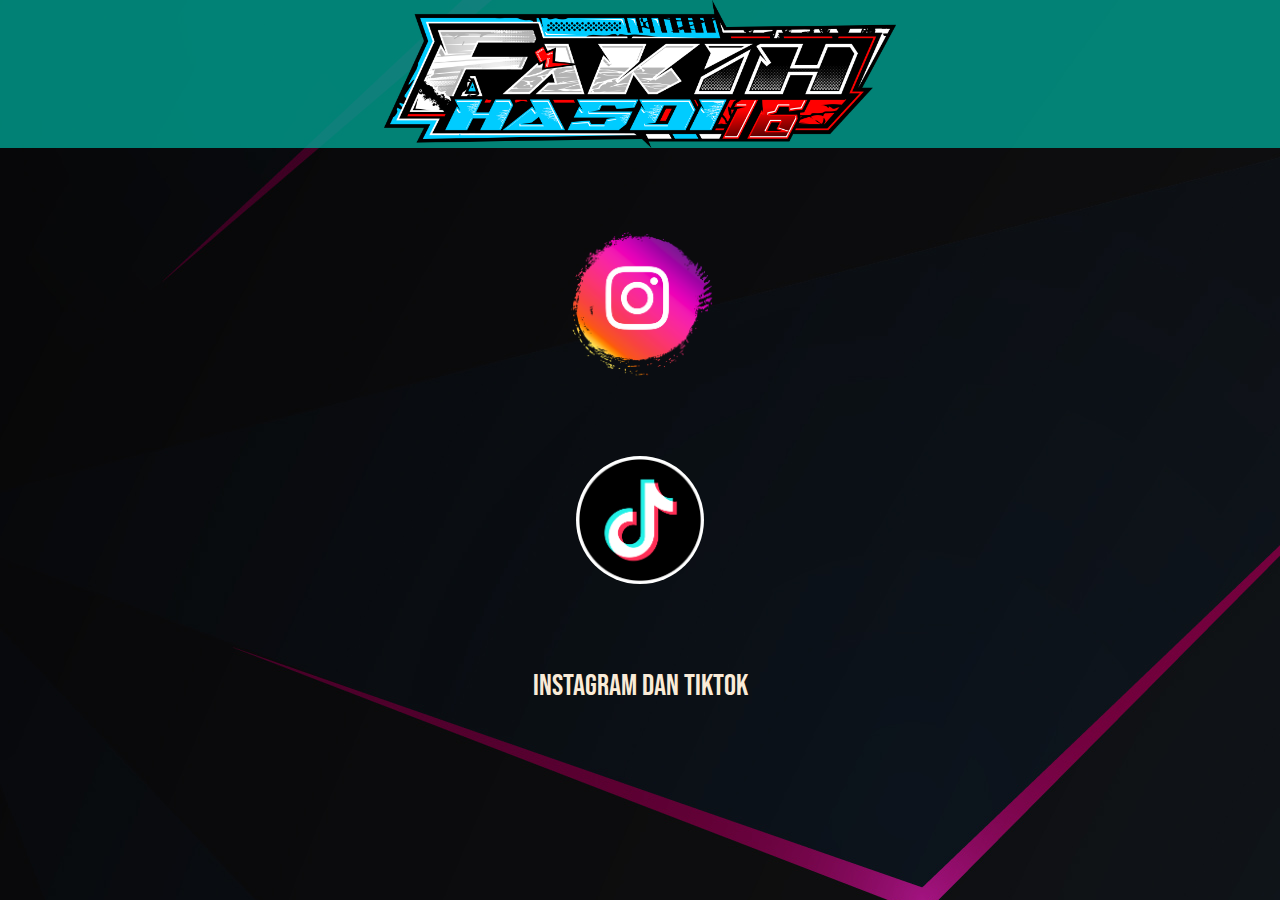
<file: index.html>
<!DOCTYPE html>
<html lang="en">

<head>
    <meta charset="UTF-8">
    <meta name="viewport" content="width=device-width, initial-scale=1.0">
    <title>FAKIH HASDI 16</title>

    <!-- CSS -->
    <link rel="stylesheet" href="CSS/style.css" />


    <!-- FONT -->
    <link rel="preconnect" href="https://fonts.googleapis.com">
    <link rel="preconnect" href="https://fonts.gstatic.com" crossorigin>
    <link href="https://fonts.googleapis.com/css2?family=Bebas+Neue&family=Bungee&display=swap" rel="stylesheet">
</head>




<body style="background: url(./1095230.jpg);">
    <!-- LAGU FH -->
    <audio autoplay>
        <source src="Lagu FH.mp3" type="audio/,mp3" />
    </audio>
    <!-- LAGU FH SELESAI -->

    <!-- NAVBAR FH -->
    <div class="logo">
        <img src="Logo FH.png" width="40%" height=40%">
    </div>
    <!-- NAVBAR FH SESALESAI -->

    <!-- ISI -->
    <div class="instgram-isi">
        <a href="https://www.instagram.com/fakih_obrera/#">
            <img src="instgram logo.png" class="instgram-logo">
        </a>
    </div>
    <div class="tiktok-isi">
        <a href="https://www.tiktok.com/@fakih_hasdi16?_t=ZS-8zO8JyKNRv6&_r=1">
            <img src="tiktok logo.png" class="tiktok-logo">
        </a>
    </div>
    <div class="menu">
        INSTAGRAM DAN TIKTOK
    </div>
    <!-- ISI SELESAI -->

    <scrip scr="data.js" />
</body>

</html>
</file>
<file: CSS/style.css>
* {
margin:0;
padding:0;
}


.logo{
background-color: rgb(0, 168, 151, 0.76);
display:flex;
justify-content:center;
}

.menu{
color: antiquewhite;
font-family: "bebas neue";
font-weight: 400;
font-size: 30px;
display:flex;
justify-content: center;
margin:5rem;
}


.tiktok-logo{
    border-radius: 50%;
    background-color: rgb(255, 255, 255);
    width: 8rem;
    height: 8rem;
}

.tiktok-isi{
    margin: 2rem;
    display:flex;
    justify-content: center;

}

.instgram-logo{
    width: 13rem;
    height: 13rem;
}




.instgram-isi{
    margin: 3rem;
    display: flex;
    justify-content: center;
}
</file>
